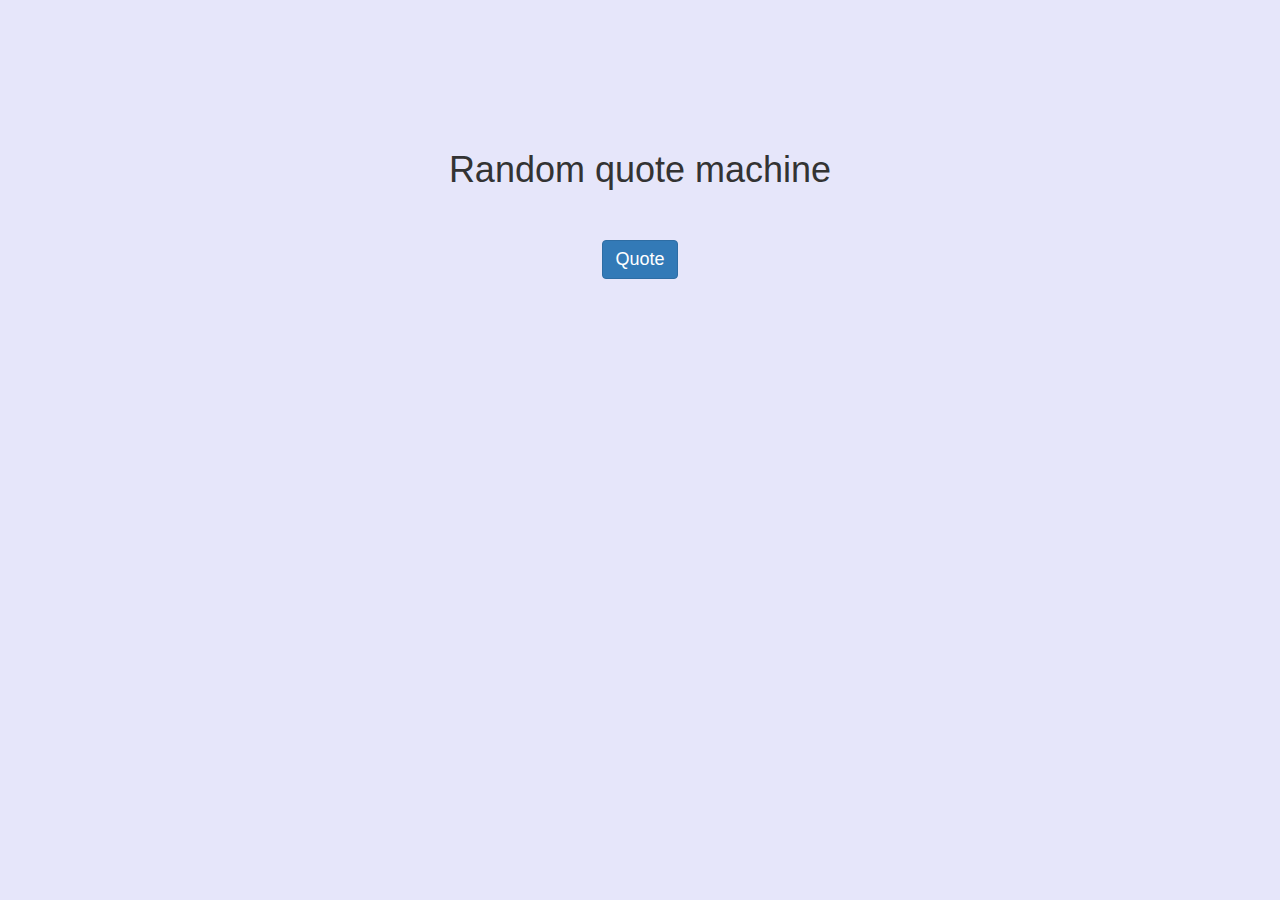
<file: projects/random_quote_machine/index.html>
<!DOCTYPE html>
<html>
<head>
<title>Random quote machine</title>
<link href='css/bootstrap.min.css' rel='stylesheet'>
<link href='main.css' rel='stylesheet'>
<script src='jquery-3.0.0.min.js'></script>
<script src='main.js'></script>
</head>
<body>

<div class="container text-center">
<h1>Random quote machine</h1>
<div id="quote-text"></div>
<div id="author-text"></div>
<button id="quote" class="btn btn-primary">Quote</button>
</div>

</body>
</html>
</file>
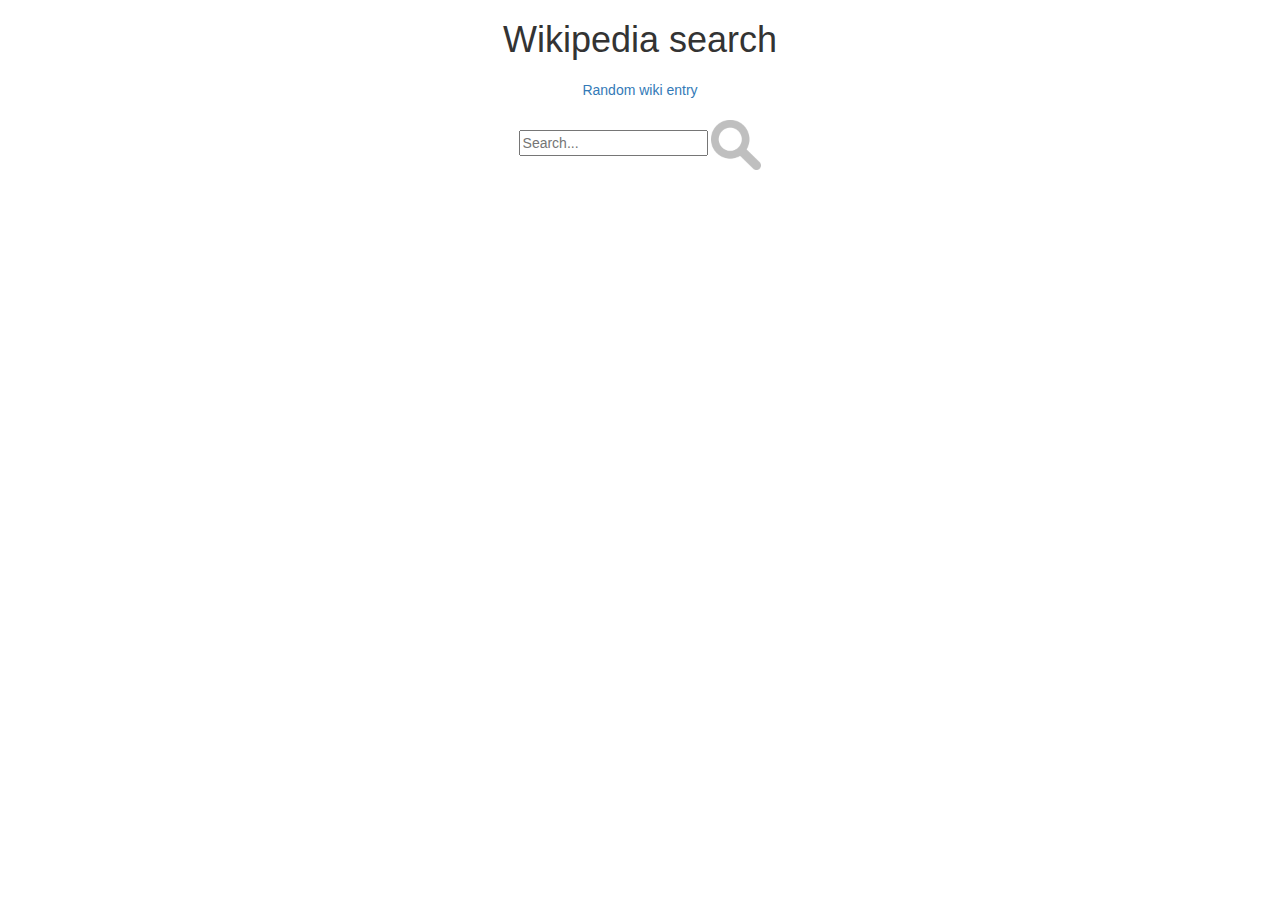
<file: projects/wikipedia_viewer/index.html>
<html>
<head>
<title>Wikipedia search</title>
<link href='css/bootstrap.min.css' rel='stylesheet'>
<link href='main.css' rel='stylesheet'>
<script src='jquery-3.0.0.min.js'></script>
<script src='main.js'></script>
</head>
<body>

<div class="container text-center">
<h1>Wikipedia search</h1>

<div id="random"><a href="http://en.wikipedia.org/wiki/Special:Random" target="blank">Random wiki entry</a></div>	
<input type="text" placeholder="Search..." id="search">
<img width="50" height="50" src="search-icon-hi.png"></img>

</div>

<div class="container">
<div id="result"></div>
</div>

</body>
</html>
</file>
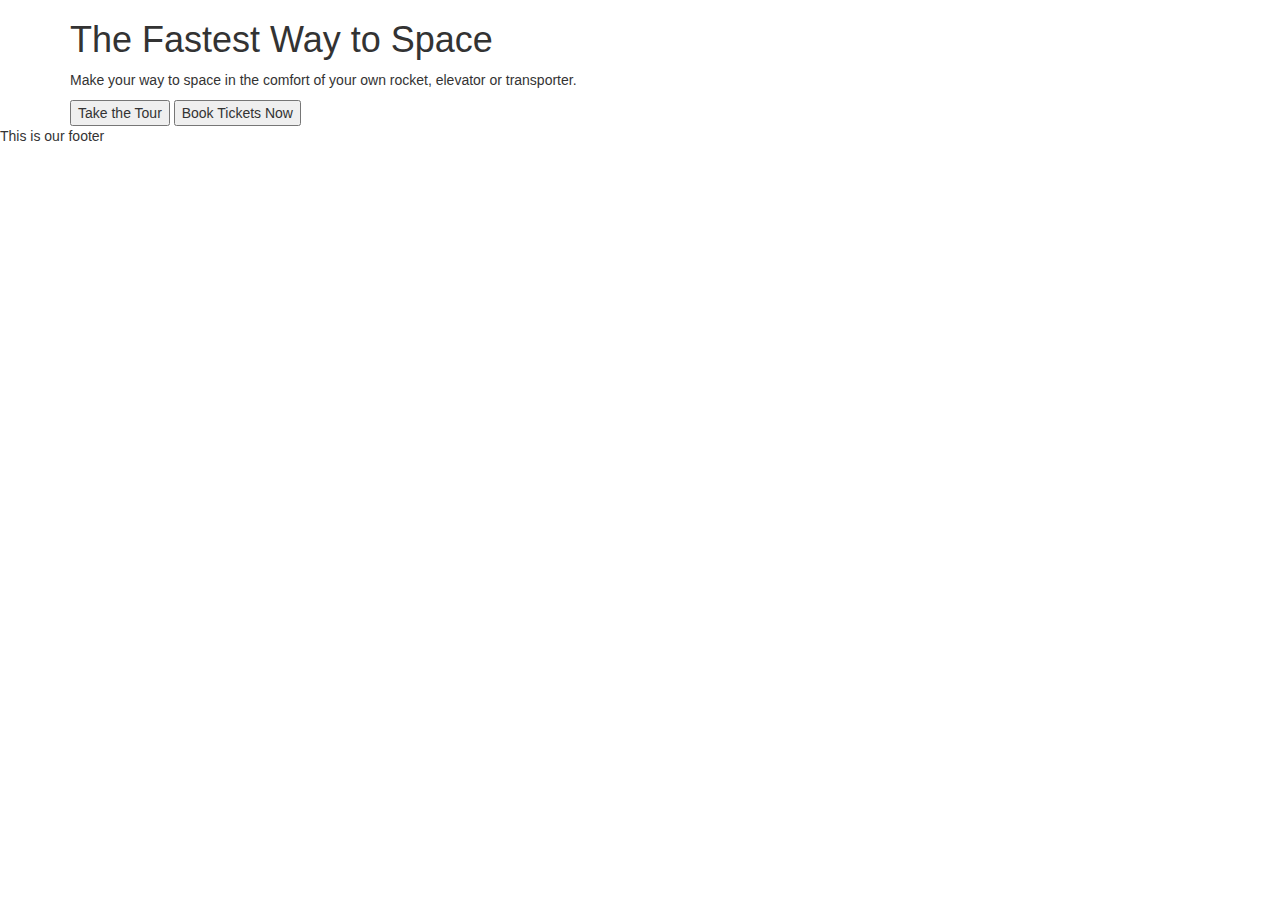
<file: projects/bootstrap/index1.html>
<!DOCTYPE html>
<html>
  <head>
    <title>Blasting Off With Bootstrap</title>
    <link href='main.css' rel='stylesheet'>
    <link href='css/bootstrap.min.css' rel='stylesheet'
  </head>
  <body>
    <div class='container'>
      <h1>The Fastest Way to Space</h1>
      <p>Make your way to space in the comfort of your own rocket, elevator or transporter.</p>
      <button type='button'>Take the Tour</button>
      <button type='button'>Book Tickets Now</button>
    </div>

    <p>This is our footer</p>
  <script src='https://ajax.googleapis.com/ajax/libs/jquery/1.11.1/jquery.min.js'></script>
  <script src='js/bootstrap.min.js'></script>
  </body>
</html>
</file>
<file: projects/random_quote_machine/main.css>
h1 {
	margin-top: 150px;
}
body {
	background-color: #e6e6fa;
}
#quote {
  margin: 20px;
  font-size: large;
}

#quote-text {
  margin: 30px; 
}

#author-text {
  margin: 30px; 
}
</file>
<file: projects/wikipedia_viewer/main.css>
#random {
	margin: 20px;
}

li {
  color: #000b29;
  list-style: none;
  font-size:1.2em;

}

#sub-section{
  margin:20px;
  background-color: #fef2e4;
  padding-top:10px;
  padding-bottom:10px;
  border-radius: 5px;
  
}
#sub-section:hover {
  background-color: #ce5a57;
  /*border-left: 5px solid white;*/
  
  
}
.title {
  font-size:2em;
  font-family: 'Lobster Two',sans-serif;
}
</file>
<file: projects/bootstrap/main.css>
body {
  /*background-color: red;*/
  /*padding-top: 70px;*/
}

.top-buffer { margin-top: 10px; }

.top-buffer-lg { margin-top: 30px; }
</file>
